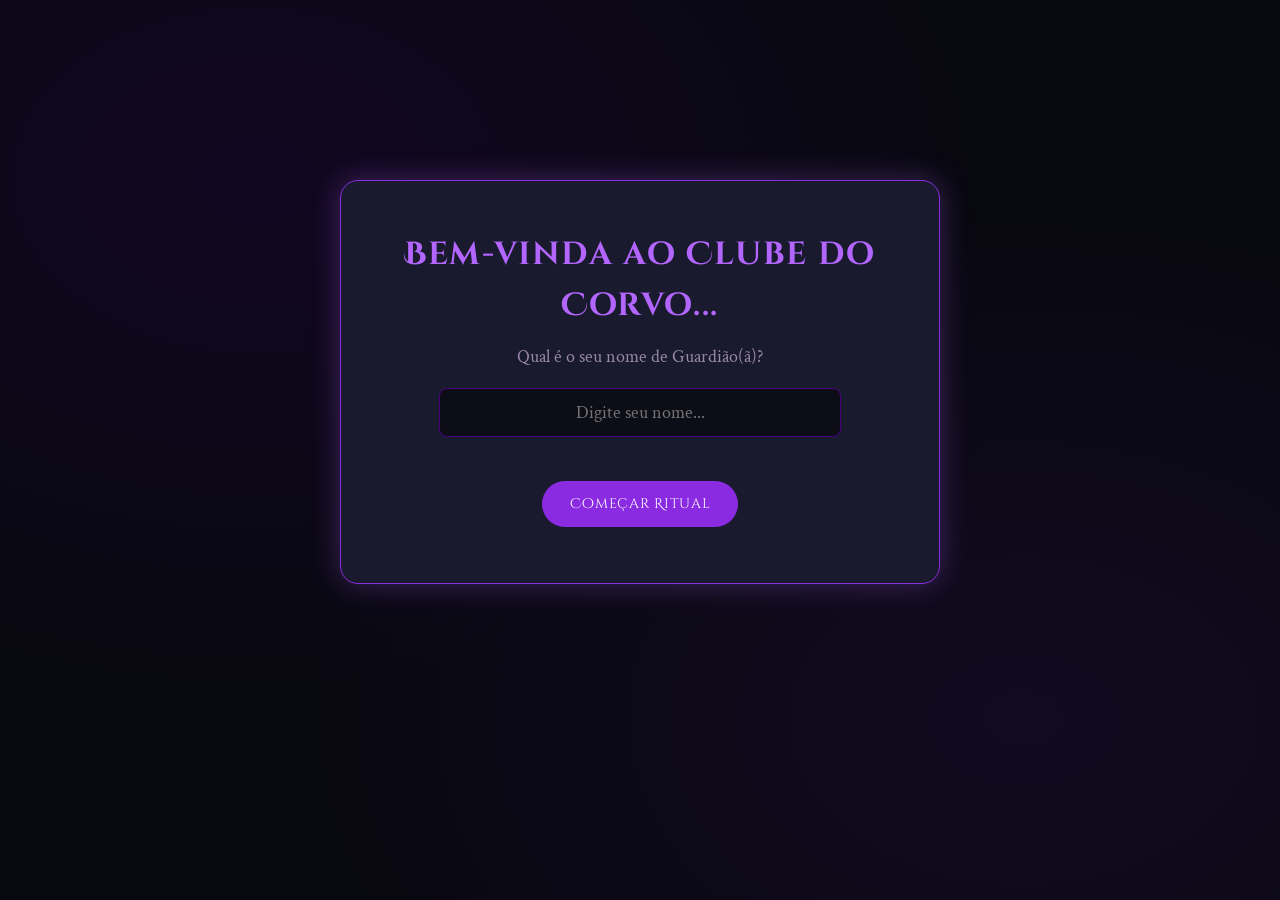
<file: index.html>
<!DOCTYPE html>
<html lang="pt-BR">
<head>
    <meta charset="UTF-8">
    <meta name="viewport" content="width=device-width, initial-scale=1.0">
    <title>Ritual de Admissão | Clube do Corvo</title>
    <link rel="stylesheet" href="style.css">
</head>
<body>

    <div class="quiz-container">

        <!-- Pergunta 1: Nome do Guardião -->
        <div id="p1" class="pergunta ativa">
            <h2>Bem-vinda ao Clube do Corvo...</h2>
            <p>Qual é o seu nome de Guardião(ã)?</p>
            <input type="text" id="nomeUsuario" placeholder="Digite seu nome..." class="input-quiz">
            <br>
            <button class="btn-quiz" onclick="guardarNome()">Começar Ritual</button>
        </div>

        <!-- Pergunta 2: Gosta de pets? -->
        <div id="p2" class="pergunta">
            <h2>Saudações!</h2>
            <p>Você gosta de Pets?</p>
            <button class="btn-quiz" onclick="proxima('p2', 'p3')">Sim!</button>
            <button class="btn-quiz" onclick="alert('Talvez você ainda não conheça os nossos... tente de novo!')">Não...</button>
        </div>

        <!-- Pergunta 3: Pet sombrio e fofo? -->
        <div id="p3" class="pergunta">
            <h2>Interessante...</h2>
            <p>Você quer ter um Pet Sombrio e fofo?</p>
            <button class="btn-quiz" onclick="proxima('p3', 'p4')">Com certeza!</button>
            <button class="btn-quiz" onclick="proxima('p3', 'p4')">Tenho curiosidade</button>
        </div>

        <!-- Pergunta 4: Sabe cuidar de um Corvo Mágico? -->
        <div id="p4" class="pergunta">
            <h2>Quase lá...</h2>
            <p>Você já sabe como cuidar de um Corvo Mágico?</p>
            <button class="btn-quiz" onclick="finalizar()">Já nasci sabendo!</button>
            <button class="btn-quiz" onclick="finalizar()">Vou aprender tudo!</button>
        </div>

    </div>

    <script>
        // Avança para a próxima pergunta do ritual
        function proxima(atual, proximaId) {
            document.getElementById(atual).classList.remove('ativa');
            document.getElementById(proximaId).classList.add('ativa');
        }

        // Guarda o nome do guardião e avança
        function guardarNome() {
            const nome = document.getElementById('nomeUsuario').value.trim();
            if (!nome) {
                alert('Um Guardião precisa de um nome!');
                return;
            }
            localStorage.setItem('nomeDoPet', nome);
            proxima('p1', 'p2');
        }

        // Finaliza o ritual e redireciona para a home
        function finalizar() {
            const nome = localStorage.getItem('nomeDoPet');
            alert(`✨ O Oráculo aprovou sua entrada, ${nome}! ✨\nPrepare-se para conhecer seus novos amigos.`);
            window.location.href = 'home.html';
        }
    </script>

</body>
</html>
</file>
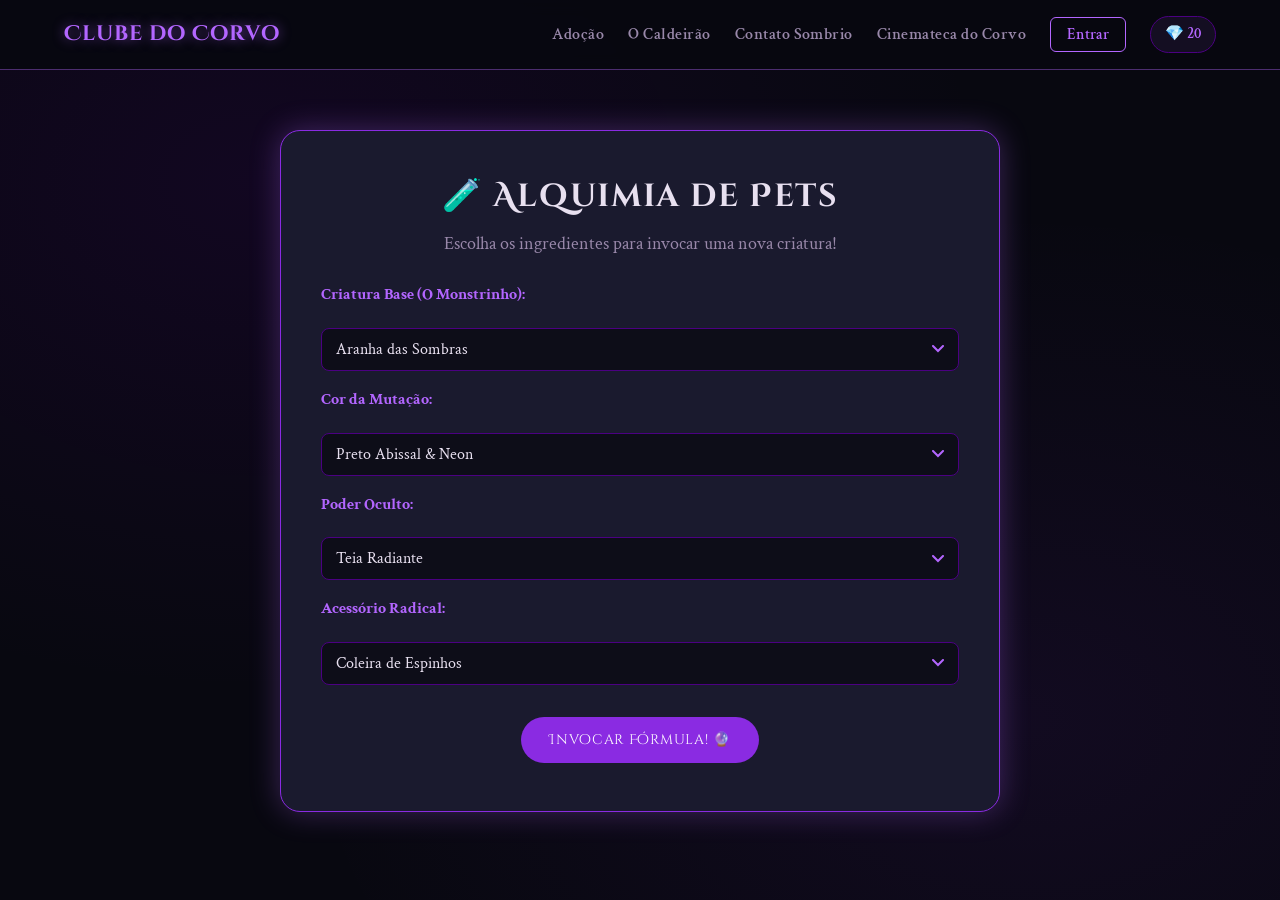
<file: caldeirao.html>
<!DOCTYPE html>
<html lang="pt-BR">
<head>
    <meta charset="UTF-8">
    <meta name="viewport" content="width=device-width, initial-scale=1.0">
    <title>O Caldeirão | Clube do Corvo</title>
    <link rel="stylesheet" href="style.css">
</head>
<body>

    <!-- ===== HEADER ===== -->
    <header>
        <div class="logo">
            <h1>Clube do Corvo</h1>
        </div>

        <div class="menu-toggle" id="mobile-menu">
            <span class="bar"></span>
            <span class="bar"></span>
            <span class="bar"></span>
        </div>

        <nav class="menu" id="nav-menu">
            <a href="home.html">Adoção</a>
            <a href="caldeirao.html">O Caldeirão</a>
            <a href="contato.html">Contato Sombrio</a>
            <a href="video.html">Cinemateca do Corvo</a>
            <button class="btn-login" id="botaoNome" onclick="abrirModal('modalLogin')">Entrar</button>
            <div class="saldo-container">
                <span id="saldoPenas">💎 20</span>
            </div>
        </nav>
    </header>

    <!-- ===== CALDEIRÃO ===== -->
    <main class="caldeirao-container">

        <h2>🧪 Alquimia de Pets</h2>
        <p>Escolha os ingredientes para invocar uma nova criatura!</p>

        <div class="ingredientes">

            <label for="base">Criatura Base (O Monstrinho):</label>
            <select id="base">
                <option value="uma Aranha Caranguejeira gordinha">Aranha das Sombras</option>
                <option value="um Mini-Demogorgon">Filhote de Demogorgon</option>
                <option value="um Escorpião Rei">Escorpião Cascudo</option>
                <option value="um Besouro Rinoceronte brabo">Besouro Blindado</option>
                <option value="um Morcego Vampiro">Morcego Dentuço</option>
                <option value="uma Serpente Caninana chicoteadora e veloz">Cobra Caninana</option>
                <option value="um Sapo Cururu das Sombras com pele de couro e aura de boitatá">Sapo Boitatá</option>
                <option value="uma Lacraia gigante com patas de agulha">Lacraia Blindada</option>
                <option value="uma Formiga de fogo com mandíbulas de aço">Formiga Atômica</option>
                <option value="uma Lagartixa das paredes esquecidas">Lagartixa Camaleônica</option>
                <option value="uma Lagarta de fogo com pelos que brilham">Lagarta Peluda Real</option>
                <option value="uma Centopeia ancestral das cavernas">Centopeia Dracônica</option>
                <option value="uma Salamandra que vive no fogo azul">Salamandra de Éter</option>
            </select>

            <label for="cor">Cor da Mutação:</label>
            <select id="cor">
                <option value="Preto Fosco com detalhes em Roxo Neon">Preto Abissal & Neon</option>
                <option value="Verde Ácido Tóxico">Verde Tóxico</option>
                <option value="Vermelho Carmesim Escuro">Vermelho Sangue</option>
                <option value="Cinza Metálico com Olhos Brilhantes">Metal Assombrado</option>
                <option value="Verde Água Metálico">Reflexo de Mercúrio Venenoso</option>
                <option value="Rosa Choque Elétrico">Pink Neon de Alta Voltagem</option>
                <option value="Dourado com Aura Sombria">Ouro Envelhecido Sombrio</option>
                <option value="Azul Glacial Cortante">Cristal de Gelo Eterno</option>
                <option value="Roxo Galáctico com brilho de Nebulosa">Roxo Galáctico</option>
                <option value="Laranja Magma Vulcânico Pulsante">Laranja Magma</option>
                <option value="Branco Fantasmagórico de Ectoplasma Perolado">Branco Fantasmagórico</option>
                <option value="Marrom Ferro Enferrujado pelo Tempo">Metal Corroído</option>
            </select>

            <label for="poder">Poder Oculto:</label>
            <select id="poder">
                <option value="cuspir teias venenosas que brilham no escuro">Teia Radiante</option>
                <option value="abrir pequenos portais dimensionais">Portais Dimensionais</option>
                <option value="soltar uma fumaça negra misteriosa">Fumaça das Sombras</option>
                <option value="ter um olhar paralisante e hipnótico">Olhar Hipnótico</option>
                <option value="disparar fragmentos de cristais sombrios">Gemas da Morte</option>
                <option value="fritar obstáculos com um olhar de pura energia">Raio Laser Ocular</option>
                <option value="atordoar inimigos com um rugido hipersônico agudo">Grito Hipersônico</option>
                <option value="desaparecer em um lugar e surgir em outro instantaneamente">Teletransporte de Sombra</option>
                <option value="transformar objetos em cinzas com um único toque">Toque de Midas Inverso</option>
                <option value="refletir qualquer ataque físico com um escudo de espinhos invisíveis">Escudo de Espinhos</option>
                <option value="invocar um enxame de pequenos ajudantes rastejantes">Invocação de Enxame</option>
                <option value="lançar chamas frias azuis que nunca se apagam">Sopro de Fogo Azul</option>
            </select>

            <label for="acessorio">Acessório Radical:</label>
            <select id="acessorio">
                <option value="uma Coleira com Espinhos de Prata">Coleira de Espinhos</option>
                <option value="uma Mini Jaqueta de Couro Preta">Mini Jaqueta de Couro</option>
                <option value="uma Bandana de Caveirinha">Bandana de Caveira</option>
                <option value="um Piercing em uma das presas ou antenas">Piercing de Batalha</option>
                <option value="uma gema pulsante cravada na testa que prevê o futuro">Tiara do Terceiro Olho</option>
                <option value="uma Cartola de veludo negro que nunca cai da cabeça">Cartola do Mago Sombrio</option>
                <option value="uma Capa majestosa feita de fios de aranha imortais">Capa de Teia de Prata</option>
                <option value="uma proteção de metal rúnico em uma das patas">Manopla de Garra</option>
                <option value="um vidro místico que revela segredos escondidos">Monóculo de Visão Noturna</option>
                <option value="um acessório que flutua e solta névoa constante">Cachecol de Fumaça</option>
                <option value="pequenas botinhas que permitem andar no teto">Botas de Gravidade</option>
                <option value="um cinto cheio de frascos com poções misteriosas">Cinto de Utilidades Alquímicas</option>
            </select>

        </div>

        <button class="btn-quiz" onclick="gerarFeitico()">Invocar Fórmula! 🔮</button>

        <!-- Resultado do feitiço -->
        <div id="resultado-feitico" class="resultado-feitico">
            <p class="titulo-feitico">✨ Feitiço Gerado! ✨</p>
            <span class="prompt-final" id="textoPrompt"></span>
            <button class="btn-copiar" onclick="copiarPrompt()">Copiar Feitiço</button>
            <p class="nota-feitico">Entregue este código ao Mestre dos Magos.</p>
        </div>

    </main>

    <!-- ===== MODAL: LOGIN ===== -->
    <div id="modalLogin" class="modal">
        <div class="modal-content">
            <h2>Acesso Secreto</h2>
            <p>Apenas para guardiões de pets.</p>
            <input type="text" id="inputNome" placeholder="Nome de Guardião">
            <input type="password" id="inputSenha" placeholder="Senha Mágica">
            <button class="btn-comprar" onclick="fazerLogin()">Acessar Portal</button>
            <br><br>
            <button class="btn-login" onclick="fecharModais()">Cancelar</button>
        </div>
    </div>

    <script src="script.js"></script>
</body>
</html>
</file>
<file: style.css>
/* =========================================
   CLUBE DO CORVO — style.css
   Criado com claude ia :: Vini Luchetti
   ========================================= */

/* --- IMPORTS DE FONTE --- */
@import url('https://fonts.googleapis.com/css2?family=Cinzel+Decorative:wght@400;700&family=Crimson+Text:ital,wght@0,400;0,600;1,400&display=swap');

/* =========================================
   VARIÁVEIS GLOBAIS
   ========================================= */
:root {
    --bg-dark:        #080810;
    --bg-card:        #10101a;
    --bg-panel:       #1a1a2e;
    --purple-magic:   #b366ff;
    --purple-mid:     #8a2be2;
    --purple-dark:    #4b0082;
    --purple-deep:    #2d004d;
    --green-neon:     #00ff88;
    --text-light:     #e8e0f0;
    --text-muted:     #9988aa;
    --border-glow:    rgba(179, 102, 255, 0.4);
    --neon-glow:      0 0 12px rgba(179, 102, 255, 0.6);
    --neon-glow-lg:   0 0 30px rgba(179, 102, 255, 0.3);

    --font-title:     'Cinzel Decorative', serif;
    --font-body:      'Crimson Text', serif;
}

/* =========================================
   RESET E BASE
   ========================================= */
*, *::before, *::after {
    box-sizing: border-box;
    margin: 0;
    padding: 0;
}

html { scroll-behavior: smooth; }

body {
    background-color: var(--bg-dark);
    background-image:
        radial-gradient(ellipse at 20% 20%, rgba(75, 0, 130, 0.15) 0%, transparent 50%),
        radial-gradient(ellipse at 80% 80%, rgba(138, 43, 226, 0.08) 0%, transparent 50%);
    color: var(--text-light);
    font-family: var(--font-body);
    font-size: 1.1rem;
    line-height: 1.6;
    padding-top: 80px;
    min-height: 100vh;
}

/* =========================================
   TIPOGRAFIA
   ========================================= */
h1, h2, h3 {
    font-family: var(--font-title);
    letter-spacing: 0.05em;
}

h1 { font-size: clamp(1.2rem, 3vw, 1.8rem); }
h2 { font-size: clamp(1.3rem, 3vw, 2rem); margin-bottom: 0.5rem; }
h3 { font-size: clamp(1rem, 2vw, 1.3rem); margin-bottom: 0.5rem; }

p { color: var(--text-muted); margin-bottom: 0.5rem; }

/* =========================================
   HEADER E NAVEGAÇÃO
   ========================================= */
header {
    background: rgba(8, 8, 16, 0.96);
    backdrop-filter: blur(8px);
    -webkit-backdrop-filter: blur(8px);
    border-bottom: 1px solid var(--border-glow);
    padding: 0 5%;
    height: 70px;
    display: flex;
    justify-content: space-between;
    align-items: center;
    position: fixed;
    top: 0;
    width: 100%;
    z-index: 1000;
}

.logo h1 {
    color: var(--purple-magic);
    text-shadow: var(--neon-glow);
    font-family: var(--font-title);
    font-size: 1.3rem;
    cursor: default;
}

/* Menu Desktop */
.menu {
    display: flex;
    align-items: center;
    gap: 24px;
}

.menu a {
    color: var(--text-muted);
    text-decoration: none;
    font-family: var(--font-body);
    font-size: 1rem;
    font-weight: 600;
    letter-spacing: 0.03em;
    transition: color 0.25s, text-shadow 0.25s;
    position: relative;
}

.menu a::after {
    content: '';
    position: absolute;
    bottom: -3px;
    left: 0;
    width: 0;
    height: 1px;
    background: var(--purple-magic);
    transition: width 0.25s;
}

.menu a:hover {
    color: var(--purple-magic);
    text-shadow: var(--neon-glow);
}

.menu a:hover::after { width: 100%; }

/* Botão Login / Nome */
.btn-login {
    background: transparent;
    border: 1px solid var(--purple-magic);
    color: var(--purple-magic);
    padding: 7px 16px;
    border-radius: 6px;
    cursor: pointer;
    font-family: var(--font-body);
    font-size: 0.95rem;
    font-weight: 600;
    transition: background 0.25s, color 0.25s, box-shadow 0.25s;
}

.btn-login:hover {
    background: var(--purple-magic);
    color: #fff;
    box-shadow: var(--neon-glow);
}

/* Saldo de Penas */
.saldo-container {
    background: rgba(179, 102, 255, 0.08);
    border: 1px solid var(--purple-dark);
    padding: 5px 14px;
    border-radius: 20px;
    font-family: var(--font-body);
    font-weight: 600;
    font-size: 0.95rem;
    color: var(--purple-magic);
    white-space: nowrap;
}

/* Menu Hambúrguer */
.menu-toggle {
    display: none;
    flex-direction: column;
    gap: 5px;
    cursor: pointer;
    padding: 5px;
    z-index: 1001;
}

.bar {
    width: 26px;
    height: 2px;
    background-color: var(--purple-magic);
    border-radius: 2px;
    transition: transform 0.3s, opacity 0.3s;
}

/* Animação X no hamburger ativo */
.menu-toggle.is-active .bar:nth-child(1) { transform: translateY(7px) rotate(45deg); }
.menu-toggle.is-active .bar:nth-child(2) { opacity: 0; }
.menu-toggle.is-active .bar:nth-child(3) { transform: translateY(-7px) rotate(-45deg); }

/* =========================================
   GRID DE CARDS (Pets)
   ========================================= */
.container {
    display: grid;
    grid-template-columns: repeat(auto-fit, minmax(280px, 1fr));
    gap: 30px;
    padding: 40px 5%;
    max-width: 1200px;
    margin: 0 auto;
}

.card {
    background: var(--bg-card);
    border-radius: 16px;
    overflow: hidden;
    border: 1px solid #1e1e30;
    transition: transform 0.3s ease, border-color 0.3s ease, box-shadow 0.3s ease;
    text-align: center;
    display: flex;
    flex-direction: column;
}

.card:hover {
    transform: translateY(-6px);
    border-color: var(--purple-magic);
    box-shadow: var(--neon-glow-lg);
}

.pet-img {
    width: 100%;
    height: 260px;
    object-fit: cover;
    display: block;
    transition: transform 0.4s ease;
}

.card:hover .pet-img { transform: scale(1.04); }

.card-content {
    padding: 20px;
    flex: 1;
    display: flex;
    flex-direction: column;
    gap: 8px;
}

.card-content h3 { color: var(--text-light); }

.preco {
    color: var(--purple-magic);
    font-weight: 700;
    font-size: 1rem;
    margin-top: auto;
    padding-top: 8px;
}

/* =========================================
   BOTÕES PRINCIPAIS
   ========================================= */
.btn-comprar {
    background: var(--purple-dark);
    color: #fff;
    border: 1px solid var(--purple-mid);
    padding: 11px 20px;
    width: 100%;
    border-radius: 8px;
    cursor: pointer;
    font-family: var(--font-title);
    font-size: 0.75rem;
    letter-spacing: 0.08em;
    text-transform: uppercase;
    transition: background 0.25s, box-shadow 0.25s;
    margin-top: 8px;
}

.btn-comprar:hover {
    background: var(--purple-mid);
    box-shadow: var(--neon-glow);
}

.btn-quiz {
    background: var(--purple-mid);
    color: #fff;
    border: none;
    padding: 14px 28px;
    margin: 8px;
    border-radius: 50px;
    cursor: pointer;
    font-family: var(--font-title);
    font-size: 0.85rem;
    letter-spacing: 0.05em;
    transition: background 0.25s, transform 0.2s, box-shadow 0.25s;
}

.btn-quiz:hover {
    background: var(--purple-magic);
    transform: scale(1.05);
    box-shadow: var(--neon-glow);
}

/* =========================================
   MODAIS
   ========================================= */
.modal {
    display: none;
    position: fixed;
    z-index: 2000;
    inset: 0;
    background: rgba(0, 0, 0, 0.88);
    align-items: center;
    justify-content: center;
    backdrop-filter: blur(4px);
}

.modal-content {
    background: var(--bg-panel);
    padding: 36px 32px;
    border: 1px solid var(--purple-magic);
    border-radius: 18px;
    width: 90%;
    max-width: 420px;
    text-align: center;
    box-shadow: var(--neon-glow-lg);
    animation: modalEntrada 0.3s ease;
}

@keyframes modalEntrada {
    from { opacity: 0; transform: scale(0.92) translateY(10px); }
    to   { opacity: 1; transform: scale(1) translateY(0); }
}

.modal-content h2 { color: var(--purple-magic); margin-bottom: 12px; }
.modal-content p  { margin-bottom: 16px; }

.modal-content input {
    width: 100%;
    padding: 11px 14px;
    margin: 8px 0;
    background: #0d0d18;
    border: 1px solid var(--purple-dark);
    color: var(--text-light);
    border-radius: 8px;
    font-family: var(--font-body);
    font-size: 1rem;
    outline: none;
    transition: border-color 0.25s;
}

.modal-content input:focus { border-color: var(--purple-magic); }

/* =========================================
   PAGINAÇÃO
   ========================================= */
.paginacao {
    display: flex;
    justify-content: center;
    gap: 10px;
    padding: 10px 0 50px;
}

.paginacao a {
    padding: 9px 18px;
    background: var(--bg-card);
    color: var(--text-muted);
    text-decoration: none;
    border-radius: 8px;
    border: 1px solid #222;
    font-family: var(--font-title);
    font-size: 0.8rem;
    transition: background 0.25s, color 0.25s, border-color 0.25s;
}

.paginacao a:hover {
    background: var(--purple-dark);
    color: #fff;
    border-color: var(--purple-mid);
}

.paginacao a.ativo {
    background: var(--purple-magic);
    color: #fff;
    border-color: var(--purple-magic);
}

/* =========================================
   QUIZ (index.html)
   ========================================= */
.quiz-container {
    max-width: 600px;
    margin: 100px auto 40px;
    background: var(--bg-panel);
    padding: 3rem;
    border-radius: 18px;
    border: 1px solid var(--purple-mid);
    text-align: center;
    box-shadow: var(--neon-glow-lg);
}

.quiz-container h2 { color: var(--purple-magic); margin-bottom: 12px; }

.pergunta { display: none; }

.pergunta.ativa {
    display: block;
    animation: fadeIn 0.45s ease;
}

@keyframes fadeIn {
    from { opacity: 0; transform: translateY(12px); }
    to   { opacity: 1; transform: translateY(0); }
}

.input-quiz {
    width: 80%;
    padding: 12px 16px;
    margin: 16px auto 8px;
    border-radius: 8px;
    border: 1px solid var(--purple-dark);
    background: #0d0d18;
    color: var(--text-light);
    font-family: var(--font-body);
    font-size: 1.1rem;
    text-align: center;
    display: block;
    outline: none;
    transition: border-color 0.25s;
}

.input-quiz:focus { border-color: var(--purple-magic); }

/* =========================================
   CALDEIRÃO (caldeirao.html)
   ========================================= */
.caldeirao-container {
    max-width: 720px;
    margin: 50px auto 60px;
    background: var(--bg-panel);
    padding: 2.5rem;
    border-radius: 20px;
    border: 1px solid var(--purple-mid);
    text-align: center;
    box-shadow: var(--neon-glow-lg);
}

.caldeirao-container h2 { color: var(--text-light); margin-bottom: 8px; }

.ingredientes {
    display: flex;
    flex-direction: column;
    gap: 16px;
    margin: 24px 0;
    text-align: left;
}

.ingredientes label {
    color: var(--purple-magic);
    font-family: var(--font-body);
    font-weight: 700;
    font-size: 1rem;
    margin-bottom: 4px;
    display: block;
}

.ingredientes select {
    width: 100%;
    padding: 10px 14px;
    border-radius: 8px;
    background: #0d0d18;
    border: 1px solid var(--purple-dark);
    color: var(--text-light);
    font-family: var(--font-body);
    font-size: 1rem;
    outline: none;
    cursor: pointer;
    transition: border-color 0.25s;
    appearance: none;
    background-image: url("data:image/svg+xml,%3Csvg xmlns='http://www.w3.org/2000/svg' width='12' height='8' viewBox='0 0 12 8'%3E%3Cpath d='M1 1l5 5 5-5' stroke='%23b366ff' stroke-width='2' fill='none' stroke-linecap='round'/%3E%3C/svg%3E");
    background-repeat: no-repeat;
    background-position: right 14px center;
    padding-right: 36px;
}

.ingredientes select:focus { border-color: var(--purple-magic); }

.resultado-feitico {
    margin-top: 30px;
    padding: 24px;
    background: var(--purple-deep);
    border: 1px dashed var(--purple-magic);
    border-radius: 12px;
    display: none;
    animation: fadeIn 0.4s ease;
}

.resultado-feitico p.titulo-feitico {
    color: var(--green-neon);
    font-family: var(--font-title);
    font-size: 0.9rem;
    font-weight: 700;
    letter-spacing: 0.1em;
    margin-bottom: 12px;
}

.prompt-final {
    font-style: italic;
    color: #d8bfd8;
    margin-bottom: 18px;
    display: block;
    line-height: 1.5;
    font-size: 1rem;
}

.btn-copiar {
    background: var(--green-neon);
    color: #080810;
    border: none;
    padding: 11px 24px;
    border-radius: 8px;
    cursor: pointer;
    font-family: var(--font-title);
    font-size: 0.8rem;
    font-weight: 700;
    letter-spacing: 0.05em;
    transition: opacity 0.2s, transform 0.2s;
}

.btn-copiar:hover { opacity: 0.85; transform: scale(1.04); }

.nota-feitico {
    font-size: 0.8rem;
    margin-top: 12px;
    color: var(--text-muted);
}

/* =========================================
   RESPONSIVIDADE
   ========================================= */
@media (max-width: 768px) {
    .menu-toggle { display: flex; }

    .menu {
        display: none;
        flex-direction: column;
        position: absolute;
        top: 70px;
        left: 0;
        width: 100%;
        background: rgba(8, 8, 16, 0.98);
        padding: 20px;
        border-bottom: 1px solid var(--border-glow);
        gap: 16px;
    }

    .menu.active { display: flex; }

    .quiz-container  { margin: 80px 16px 40px; padding: 2rem 1.5rem; }
    .caldeirao-container { margin: 30px 16px 40px; padding: 1.8rem 1.2rem; }
    .container { padding: 20px 4%; gap: 20px; }
}
</file>
